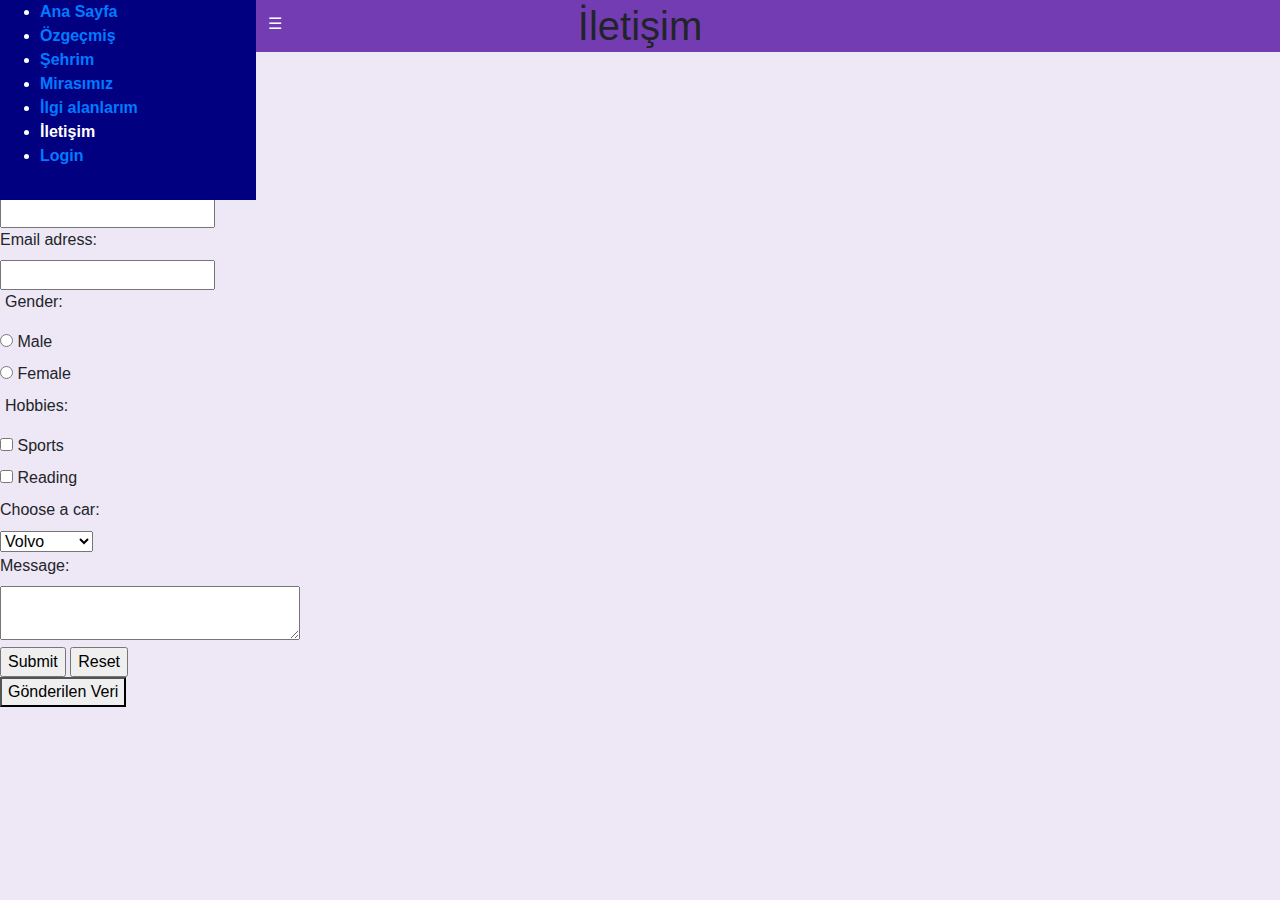
<file: iletisim.html>
<!DOCTYPE html>
<html lang="en">
<head>
    <title>İletişim</title>
    <link href="StyleSheet.css" rel="stylesheet">
    <meta charset="UTF-8">
    <meta name="description" content="Web Teknolojileri Proje">
    <meta name="viewport" content="width=device-width,initial-scale=1">
    <meta name="author" content="Bartu MERKAN">
    <link rel="stylesheet" href="https://maxcdn.bootstrapcdn.com
/bootstrap/4.4.1/css/bootstrap.min.css">

<script>
    document.addEventListener('DOMContentLoaded', (event) => {
        document.querySelector('form').addEventListener('submit', function(e) {
            e.preventDefault(); // Prevent the form from submitting

            var inputElements = this.querySelectorAll('input, select, textarea');
            var allFilled = true;
            var emailRegex = /^[a-zA-Z0-9._%+-]+@[a-zA-Z0-9.-]+\.[a-zA-Z]{2,}$/;

            // Track whether a radio button or checkbox has been checked
            var radiosChecked = {};
            var checkboxesChecked = {}; //The code keeps track of checkboxes but doesn't do anything with it. Accidently coded it in and left it there.

            // Loop over the input elements and check if they are filled
            inputElements.forEach(function(element) {
                if (element.type === 'checkbox') {
                    checkboxesChecked[element.name] = checkboxesChecked[element.name] || element.checked;
                } else if (element.type === 'radio') {
                    radiosChecked[element.name] = radiosChecked[element.name] || element.checked;
                } else if (element.value === '') {
                    allFilled = false;
                    alert('Please fill out all form fields!');
                    return false;
                } else if (element.type === 'email' && !emailRegex.test(element.value)) {
                    allFilled = false;
                    alert('Please enter a valid email address!');
                    return false;
                }
            });

            // Check radio buttons 
            for (var key in radiosChecked) {
                if (!radiosChecked[key]) {
                    allFilled = false;
                    alert('Please select an option for ' + key + '!');
                    return false;
                }
            }

            // If all fields are filled, proceed with form submission. This includes ONE of the buttons for some reason
            if (allFilled) {
                var formData = {};
                inputElements.forEach(function(element) {
                    if (element.type === 'checkbox' || element.type === 'radio') {
                        formData[element.name] = element.checked;
                    } else {
                        formData[element.name] = element.value;
                    }
                });
                localStorage.setItem('formData', JSON.stringify(formData));
                alert('Form submitted successfully!');
            }
        });
    });
</script>

</head>
<body>
    <div id="nav-container">
        <div id="menu-icon">
            &#9776;
        </div>
        <nav>
            <ul>
                <li><a href="index.html">Ana Sayfa</a></li>
                <li><a href="ozgecmis.html">Özgeçmiş</a></li>
                <li><a href="sehrim.html">Şehrim</a></li>
                <li><a href="miras.html">Mirasımız</a></li>
                <li><a href="ilgi.html">İlgi alanlarım</a></li>
                <li>İletişim</li>
                <li><a href="Login.php">Login</a></li>
            </ul>
        </nav>
    </div>
    <div class="content">
        <h1>İletişim</h1>  
    </div>
    <div>
        <form action="/submit_form" method="post">

            <fieldset>
                <legend>Kişi</legend>
                <label for="fname">First name:</label><br>
                <input type="text" id="fname" name="fname"><br>
                <label for="lname">Last name:</label><br>
                <input type="text" id="lname" name="lname"><br>
                <label for="Email">Email adress:</label><br>
                <input type="email" id="email" name="email"><br>
            </fieldset>

            <p>Gender:</p>
            <input type="radio" id="male" name="gender" value="male">
            <label for="male">Male</label><br>
            <input type="radio" id="female" name="gender" value="female">
            <label for="female">Female</label><br>
    
            <p>Hobbies:</p>
            <input type="checkbox" id="hobby1" name="hobby1" value="Sports">
            <label for="hobby1"> Sports</label><br>
            <input type="checkbox" id="hobby2" name="hobby2" value="Reading">
            <label for="hobby2"> Reading</label><br>
    
            <label for="cars">Choose a car:</label><br>
            <select id="cars" name="cars">
                <option value="volvo">Volvo</option>
                <option value="saab">Saab</option>
                <option value="mercedes">Mercedes</option>
                <option value="audi">Audi</option>
            </select><br>
    
            <label for="message">Message:</label><br>
            <textarea id="message" name="message" rows="2" cols="30"></textarea><br>

            <input type="submit" value="Submit">
            <input type="reset" value="Reset">
        </form>
    </div>
    <a href="viewdata.html"><button type="button">Gönderilen Veri</button></a>

</body>
</html>
</file>
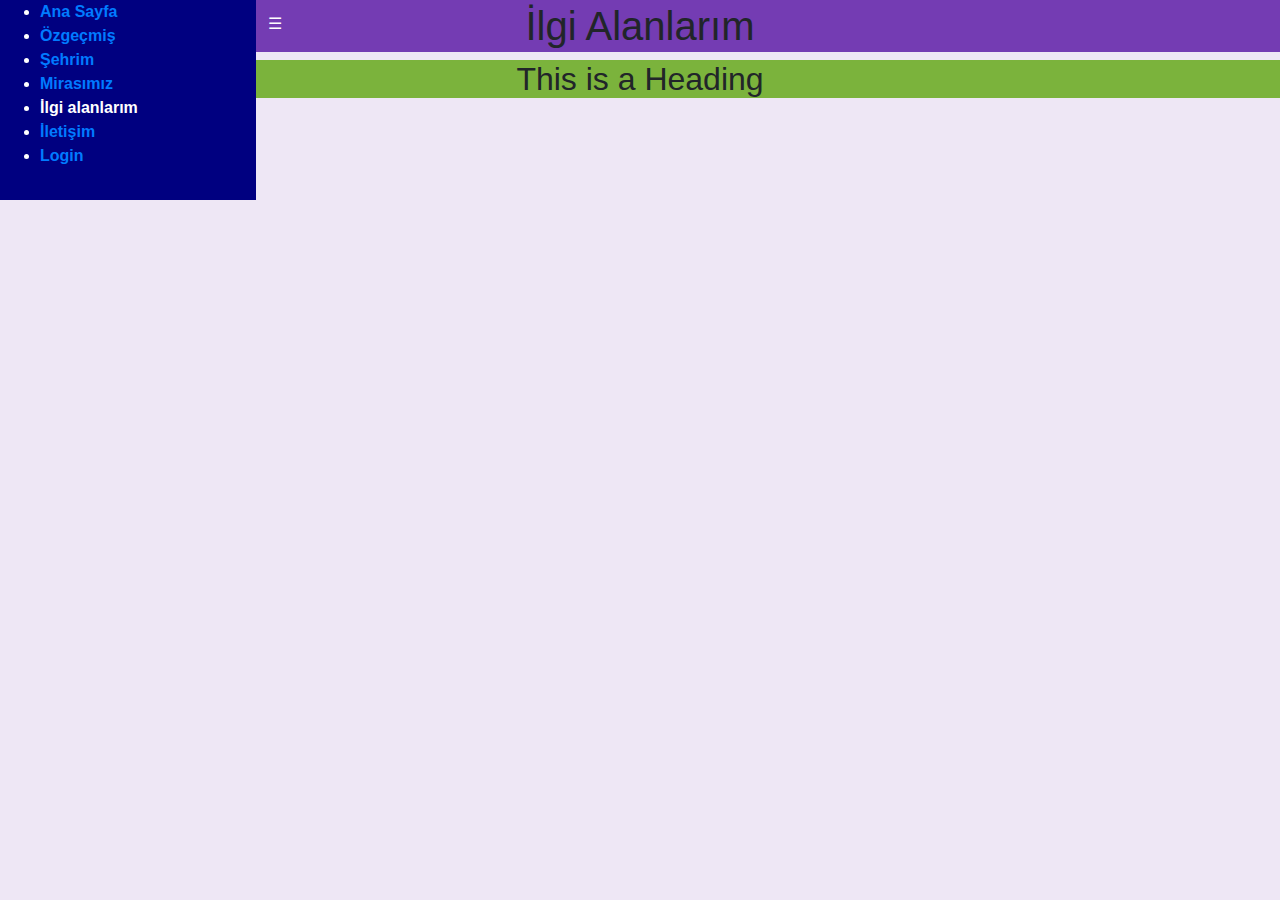
<file: ilgi.html>
<!DOCTYPE html>
<html lang="en">
<head>
    <title>İlgi Alanlarım</title>
    <link href="StyleSheet.css" rel="stylesheet">
    <meta charset="UTF-8">
    <meta name="description" content="Web Teknolojileri Proje">
    <meta name="viewport" content="width=device-width,initial-scale=1">
    <meta name="author" content="Bartu MERKAN">
    <link rel="stylesheet" href="https://maxcdn.bootstrapcdn.com
/bootstrap/4.4.1/css/bootstrap.min.css">

</head>
<body>
    <div id="nav-container">
        <div id="menu-icon">
            &#9776;
        </div>
        <nav>
            <ul>
                <li><a href="index.html">Ana Sayfa</a></li>
                <li><a href="ozgecmis.html">Özgeçmiş</a></li>
                <li><a href="sehrim.html">Şehrim</a></li>
                <li><a href="miras.html">Mirasımız</a></li>
                <li>İlgi alanlarım</li>
                <li><a href="iletisim.html">İletişim</a></li>
                <li><a href="Login.php">Login</a></li>
            </ul>
        </nav>
    </div>
    <div class="content">
        <h1>İlgi Alanlarım</h1>  
        <h2>This is a Heading</h2>
        <p>This is a paragraph.</p>
        
        <div id="gameContainer">
            <!-- Game info will be inserted here -->
        </div>
        <button id="nextButton">Next Game</button>

        <script>
            let gameIndex = 0;
            let games = [];
            function fetchGames() {
                fetch("https://rawg-video-games-database.p.rapidapi.com/genres", {
                    "method": "GET",
                    "headers": {
                        "x-rapidapi-key": "your-rapidapi-key",
                        "x-rapidapi-host": "rawg-video-games-database.p.rapidapi.com"
                    }
                })
                .then(response => response.json())
                .then(data => {
                    games = data.results;
                    displayGame();
                })
                .catch(err => {
                    console.error(err);
                });
            }

            function displayGame() {
                const gameContainer = document.getElementById("gameContainer");
                const game = games[gameIndex];
                
                gameContainer.innerHTML = `
                    <h2>${game.name}</h2>
                    <img src="${game.background_image}" alt="${game.name}" />
                    <p>${game.description}</p>
                `;
            }

            document.getElementById("nextButton").addEventListener("click", () => {
                gameIndex = (gameIndex + 1) % games.length; // Cycle through games
                displayGame();
            });

            // Fetch games on initial load
            fetchGames();
        </script>
    </div>
</body>
</html>
</file>
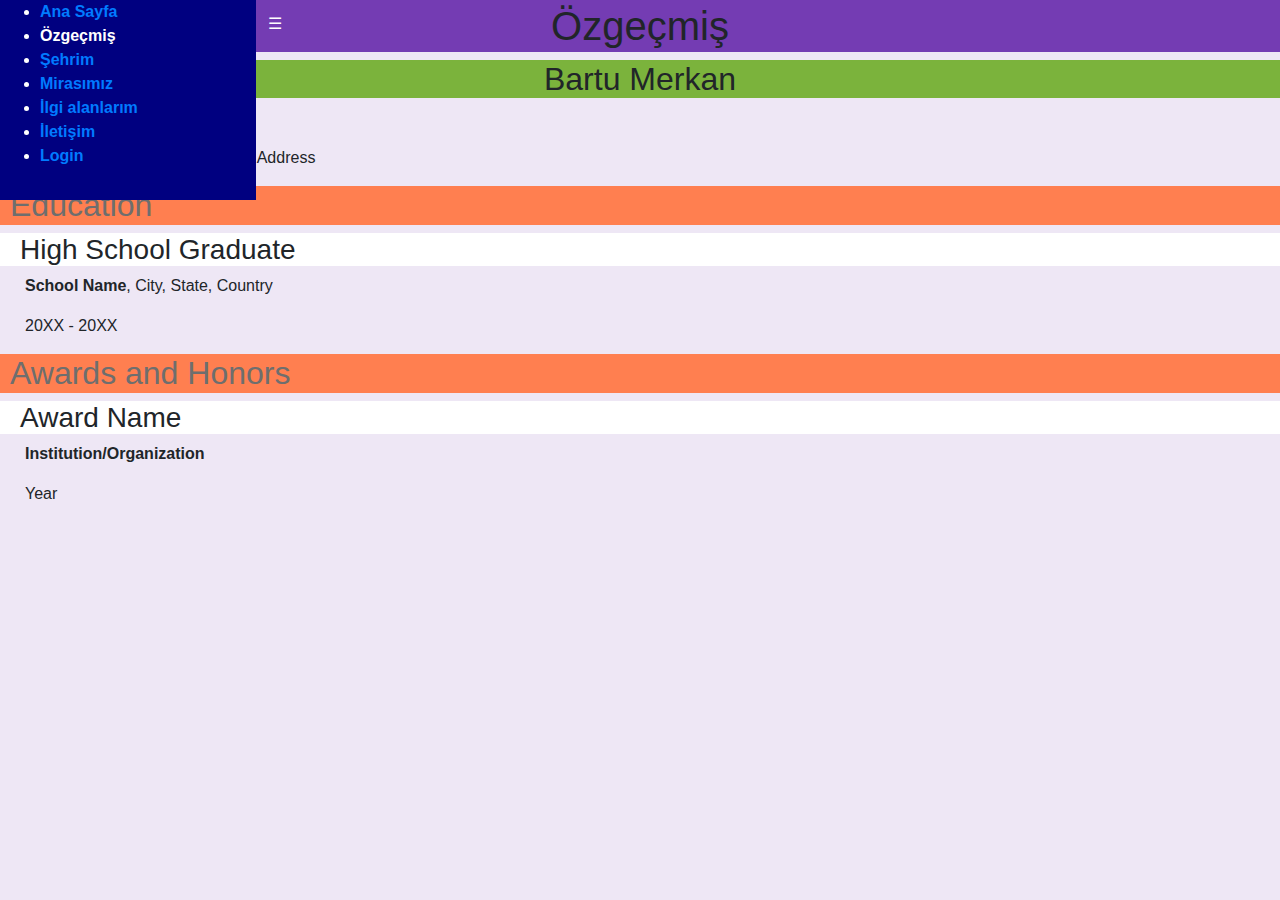
<file: ozgecmis.html>
<!DOCTYPE html>
<html lang="en">
<head>
    <title>Özgeçmiş</title>
    <link href="StyleSheet.css" rel="stylesheet">
    <meta charset="UTF-8">
    <meta name="description" content="Web Teknolojileri Proje">
    <meta name="viewport" content="width=device-width,initial-scale=1">
    <meta name="author" content="Bartu MERKAN">
    <link rel="stylesheet" href="https://maxcdn.bootstrapcdn.com
/bootstrap/4.4.1/css/bootstrap.min.css">
</head>
<body>
<div id="nav-container">
    <div id="menu-icon">
        &#9776;
    </div>
    <nav>
        <ul>
            <li><a href="index.html">Ana Sayfa</a></li>
            <li>Özgeçmiş</li>
            <li><a href="sehrim.html">Şehrim</a></li>
            <li><a href="miras.html">Mirasımız</a></li>
            <li><a href="ilgi.html">İlgi alanlarım</a></li>
            <li><a href="iletisim.html">İletişim</a></li>
            <li><a href="Login.php">Login</a></li>
        </ul>
    </nav>
</div>
<div class="content">
    <h1>Özgeçmiş</h1>  
<header>
    <h2>Bartu Merkan</h2>
    <p><em>Üniversite Öğrencisi</em></p>
    <p>Contact Information: Email, Phone, Address</p>
</header>

<main>
    <section class="section">
        <h2>Education</h2>
        <article>
            <h3>High School Graduate</h3>
            <p><strong>School Name</strong>, City, State, Country</p>
            <p><time>20XX</time> - <time>20XX</time></p>
        </article>
        <!-- Add more education entries as needed -->
    </section>

    <section class="section">
        <h2>Awards and Honors</h2>
        <article>
            <h3>Award Name</h3>
            <p><strong>Institution/Organization</strong></p>
            <p><time>Year</time></p>
        </article>
        <!-- Add more awards and honors as needed -->
    </section>
</main>
</div>
</body>
</html>
</file>
<file: StyleSheet.css>
html, body {
    background-color: rgb(238, 231, 245) !important;
    font-family:"Verdana",sans-serif;
}
h1 {
    text-align: center;
    background-color:rgb(116, 60, 179);
    padding: 2px;
    font-family:"Segoe UI",sans-serif
}
h2,h3,h4,h5,h6 {
    text-align: center;
    background-color:rgb(123, 179, 60);
    font-family:"Segoe UI",sans-serif
}
p{
    padding-left: 5px;
}
#nav-container {
    width: 20%;
    height: 400px;
    position: absolute;
    top: 0;
    left: -20%;
    transition: left 0.3s;
}
#nav-container:hover {
    left: 0;
}
nav {
    font-weight: bold;
    float: left;
    width: 100%;
    height: 50%;
    background: navy;
    padding: 0px;
    color: white;
}
#menu-icon {
    position: absolute;
    right: -38px;
    top: 0;
    padding: 12px;
    background-color: rgb(116, 60, 179);
    color: white;
    cursor: pointer;
}

.content img{
    display: block;
    margin-left: auto;
    margin-right: auto;
}

* {box-sizing:border-box}

.slideshow-container {
    max-width: 1000px;
    position: relative;
    margin: auto;
}

/* Hide the images by default */
.mySlides {
    display: none;
}

@media only screen and (max-width: 620px) {
    .mySlides, .slideshow-container {
        width: 100%;
    }
}

.prev, .next {
    cursor: pointer;
    position: absolute;
    top: 50%;
    width: auto;
    margin-top: -22px;
    padding: 16px;
    color: white;
    font-weight: bold;
    font-size: 18px;
    transition: 0.6s ease;
    border-radius: 0 3px 3px 0;
    user-select: none;
}

.next {
    right: 0;
    border-radius: 3px 0 0 3px;
}

/* On hover, add a black background color with a little bit see-through */
.prev:hover, .next:hover {
    background-color: rgba(0,0,0,0.8);
}

/* Caption text */
.text {
    color: #f2f2f2;
    font-size: 15px;
    padding: 8px 12px;
    position: absolute;
    bottom: 8px;
    width: 100%;
    text-align: center;
}

/* Number text (1/4) */
.numbertext {
    color: #f2f2f2;
    font-size: 12px;
    padding: 8px 12px;
    position: absolute;
    top: 0;
}

/* The dots/bullets/indicators */
.dot {
    cursor: pointer;
    height: 15px;
    width: 15px;
    margin: 0 2px;
    background-color: #bbb;
    border-radius: 50%;
    display: inline-block;
    transition: background-color 0.6s ease;
}

.active, .dot:hover {
    background-color: #717171;
}

.fade {
    animation-name: fade;
    animation-duration: 1.5s;
}

@keyframes fade {
    from {opacity: .4}
    to {opacity: 1}
}

.section {
    text-indent: 20px;
    margin-bottom: 15px;
}

.section h2 {
    text-indent: 10px;
    text-align: left;
    color: #6E6E6E;
    background-color: coral;
}

.section h3 {
    text-align: left;
    background-color: white;
}

.login-container {
    max-width: 300px;
    margin: 0 auto;
    padding: 20px;
    border: 1px solid #ccc;
    border-radius: 5px;
}

.login-container h2 {
    text-align: center;
}

.login-container input {
    display: block;
    width: 100%;
    margin-bottom: 10px;
    padding: 10px;
    border-radius: 5px;
    border: 1px solid #ccc;
}

.login-container button {
    display: block;
    width: 100%;
    padding: 10px;
    border-radius: 5px;
    border: none;
    color: white;
    background-color: #007BFF;
    cursor: pointer;
}

.login-container button:hover {
    background-color: #0056b3;
}
</file>
